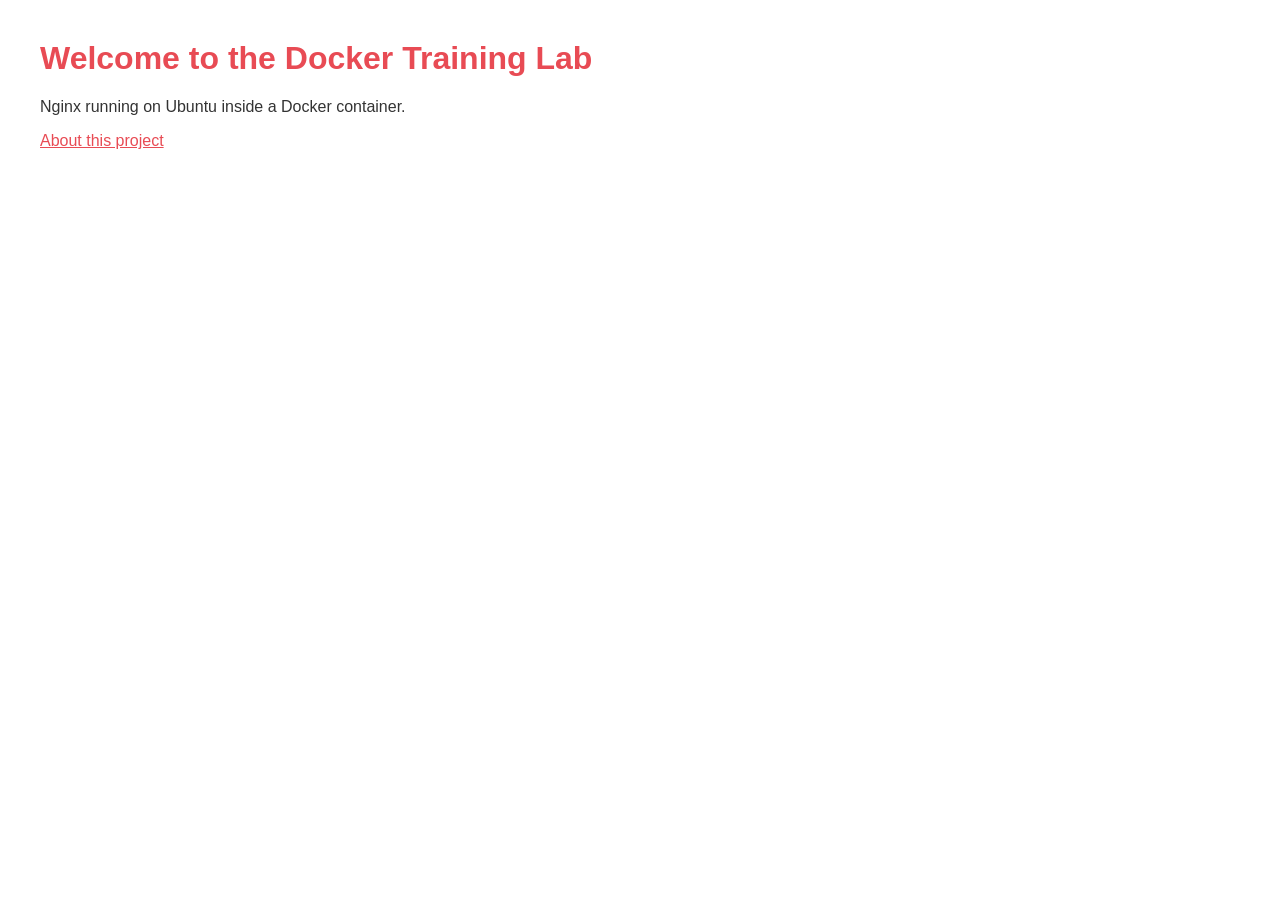
<file: 00-Docker/nginx-docker/html/index.html>
<!DOCTYPE html>
<html lang="en">
<head>
  <meta charset="UTF-8"/>
  <title>Mastering Docker — Accion Labs</title>
  <link rel="stylesheet" href="assets/css/style.css"/>
</head>
<body>
  <h1>Welcome to the Docker Training Lab</h1>
  <p>Nginx running on Ubuntu inside a Docker container.</p>
  <p><a href="about.html">About this project</a></p>
</body>
</html>
</file>
<file: 00-Docker/nginx-docker/html/assets/css/style.css>
body { font-family: Lato, sans-serif; margin: 40px; color: #333; }
h1   { color: #E84B54; }
a    { color: #E84B54; }
</file>
